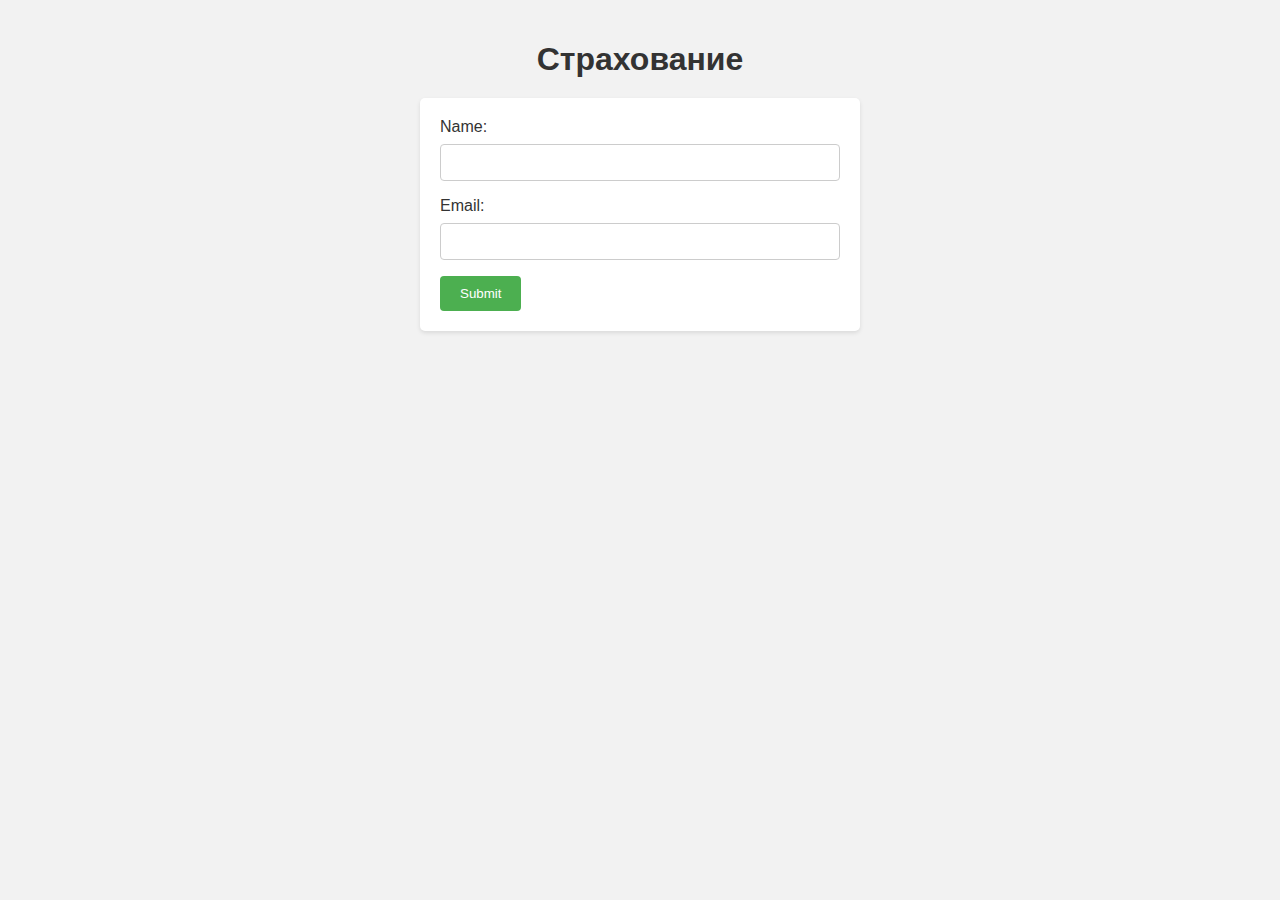
<file: target/index.html>
<!DOCTYPE html>
<html>

<head>
    <title>Страхование</title>
    <link rel="stylesheet" type="text/css" href="styles.css">
    <script src="script.js"></script>
</head>

<body>
    <h1>Страхование</h1>

    <form id="myForm">
        <label for="name">Name:</label>
        <input type="text" id="name" name="name" required>

        <label for="email">Email:</label>
        <input type="email" id="email" name="email" required>

        <button type="submit">Submit</button>

    </form>
    <div id="result">
        <h2 id="offerHeading">Your Special Offer</h2>
        <p id="offerResult"></p>
    </div>
</body>

</html>
</file>
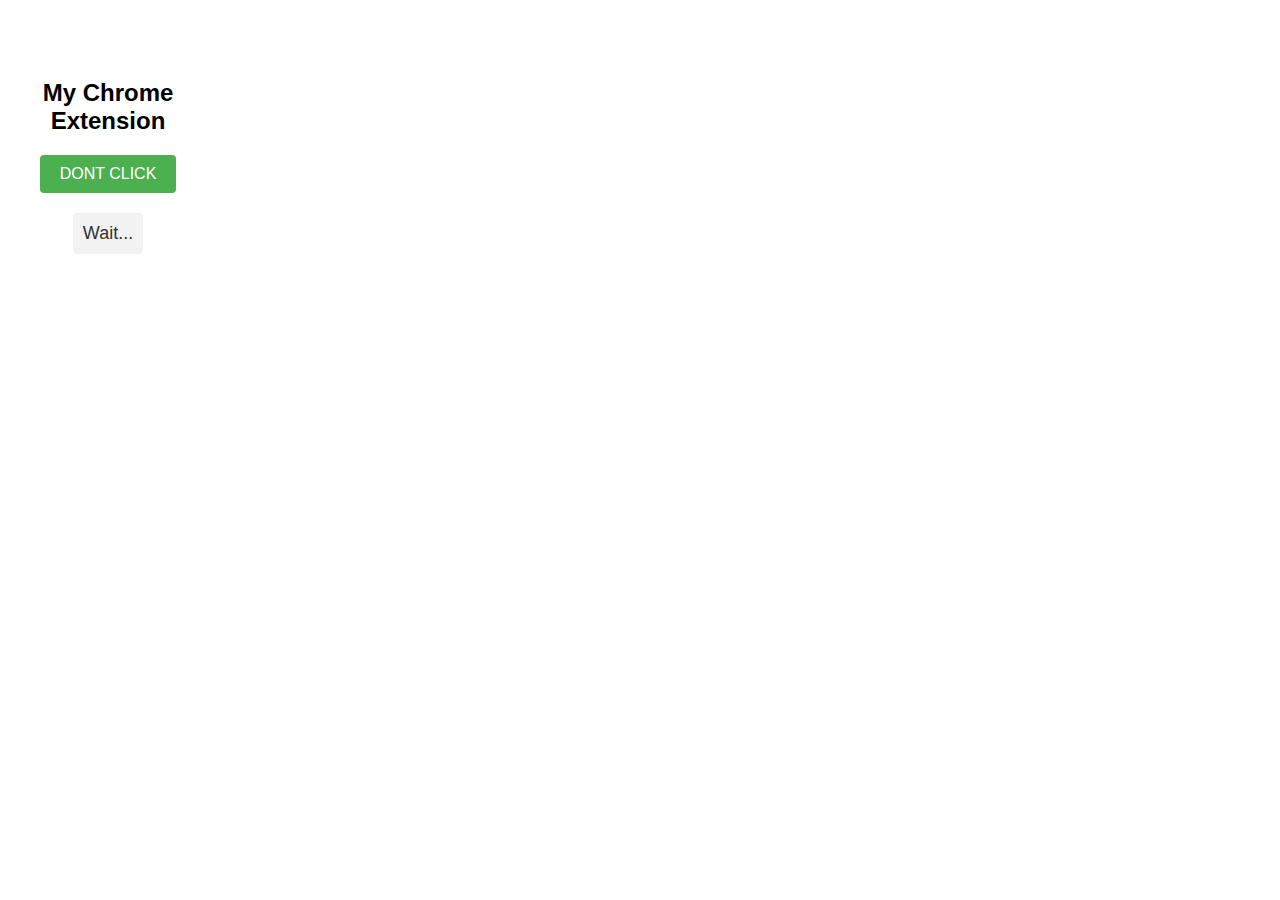
<file: ext/popup.html>
<!DOCTYPE html>
<html lang="en">
<head>
    <meta charset="UTF-8">
    <meta http-equiv="X-UA-Compatible" content="IE=edge">
    <meta name="viewport" content="width=device-width, initial-scale=1.0">
    <link rel="stylesheet" href="styles.css">
    <title>Document</title>
</head>

<body>
    <div class="container">
        <h1 class="title">My Chrome Extension</h1>
        <button id="fillInButton" class="button">DONT CLICK</button>
        <div id="result" class="result">
            Wait...
        </div>
    </div>
    <script src="popup.js" defer></script>
</body>
</html>
</file>
<file: target/styles.css>
body {
    font-family: Arial, sans-serif;
    background-color: #f2f2f2;
    margin: 0;
    padding: 20px;
}

h1 {
    color: #333;
    text-align: center;
    margin-bottom: 20px;
}

form {
    max-width: 400px;
    margin: 0 auto;
    background-color: #fff;
    padding: 20px;
    border-radius: 5px;
    box-shadow: 0 2px 4px rgba(0, 0, 0, 0.1);
}

label {
    display: block;
    margin-bottom: 8px;
    color: #333;
}

input,
textarea {
    width: 100%;
    padding: 10px;
    border: 1px solid #ccc;
    border-radius: 4px;
    box-sizing: border-box;
    margin-bottom: 16px;
}

button[type="submit"] {
    background-color: #4CAF50;
    color: #fff;
    padding: 10px 20px;
    border: none;
    border-radius: 4px;
    cursor: pointer;
}

button[type="submit"]:hover {
    background-color: #45a049;
}

/* Existing styles */

/* Existing styles */

#result {
    display: none;
    background-color: #f9f9f9;
    padding: 20px;
    margin-top: 20px;
    border-radius: 5px;
    box-shadow: 0 2px 4px rgba(0, 0, 0, 0.1);
    max-width: 400px; /* Set the max-width to the desired value */
    margin-left: auto; /* Align the result section to the center */
    margin-right: auto;
  }
  
  #offerHeading {
    font-size: 20px;
    text-align: center;
    color: #333;
    margin-bottom: 10px;
    font-weight: normal;
  }
  
  #offerResult {
    font-size: 18px;
    text-align: center;
  }
</file>
<file: ext/styles.css>
/* Style for the container */
.container {
  display: flex;
  flex-direction: column;
  align-items: center;
  justify-content: center;
  height: 300px;
  width: 200px;
  font-family: Arial, sans-serif;
  text-align: center;
}

/* Style for the title */
.title {
  font-size: 24px;
  margin-bottom: 20px;
  text-align: center;

}

/* Style for the button */
.button {
  padding: 10px 20px;
  background-color: #4CAF50;
  color: white;
  font-size: 16px;
  border: none;
  border-radius: 4px;
  cursor: pointer;
}

.button:hover {
  background-color: #45a049;
}

.result {
  /* display: none; */
  margin-top: 20px;
  padding: 10px;
  background-color: #f2f2f2;
  color: #333;
  font-size: 18px;
  border-radius: 4px;
}
</file>
